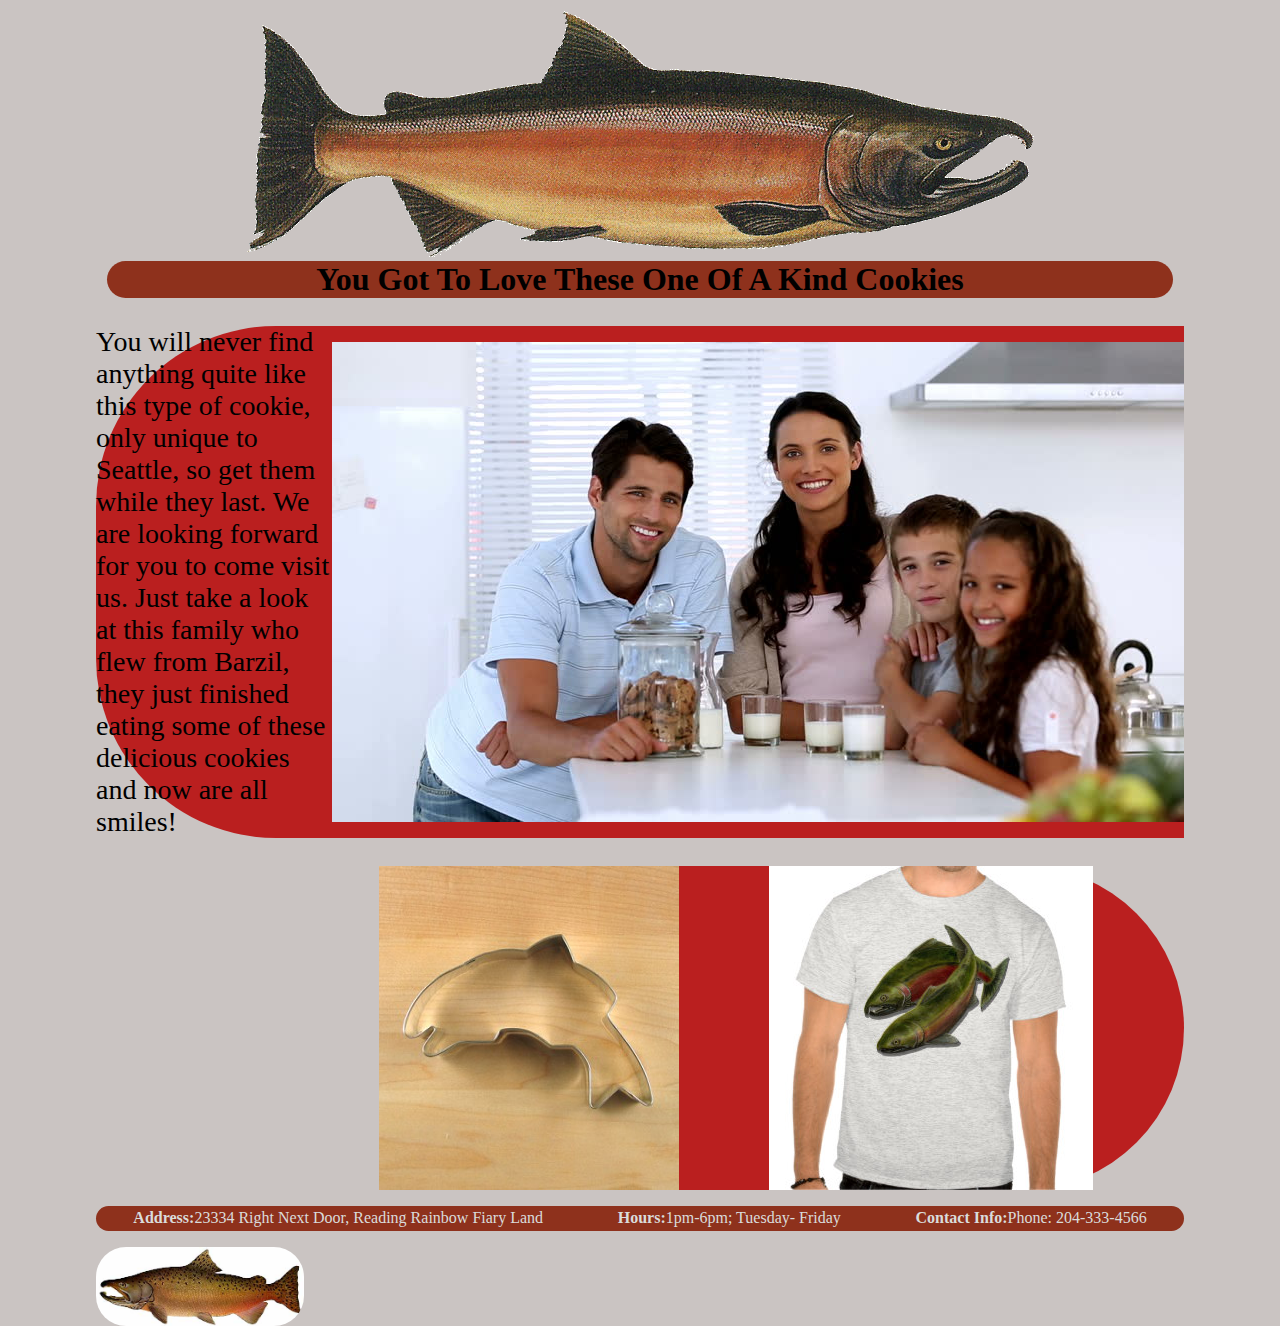
<file: index.html>
<!DOCTYPE html>
<html>

  <head>
    <link rel="stylesheet" type="text/css" href="style.css">
    <title>Delicious Salmon Cookies</title>
  </head>

    <body>
      <header id ="imag-motto">
          <img src="image/salmon.jpeg" class="logo" alt="King Salmon"/>
          <h1 id="love-Cookies">You Got To Love These One Of A Kind Cookies</h1>
      </header>
          <div id="main-text">
            <p id="main-paragrah"> You will never find anything quite like this type of cookie, only unique to Seattle, so get them while they last.
              We are looking forward for you to come visit us. Just take a look at this family who flew from Barzil, they just finished
              eating some of these delicious cookies and now are all smiles!
              <img src="image/family.jpg" class ="small" alt="Family smiles"/>
            </p>
          </div>
          <div id="purchas-box">
            <div class = "purchas-items">
                <img src="image/cutter.jpeg" class ="small" alt="A salmon shaped cookie cutter"/>
                <img src="image/shirt.jpg" class ="small" alt="Shirt with salmon fish"/>
                <p id="purchas-paragrap"If you want to purchas any of this please give us a call.</p>
            </div>
          </div>
      <footer>
          <img src="image/chinook.jpg" class="chinook" alt="Picture of Chinook Salmon."/>
          <ul>
            <li class="contact"><b>Address:</b> 23334 Right Next Door, Reading Rainbow Fiary Land</li>
            <li class="contact"><b>Hours:</b>1pm-6pm; Tuesday- Friday</li>
            <li class="contact"><b>Contact Info:</b> Phone: 204-333-4566</li>
          </ul>
      </footer>

      <script src="app.js"></script>
    </body>
<html>
</file>
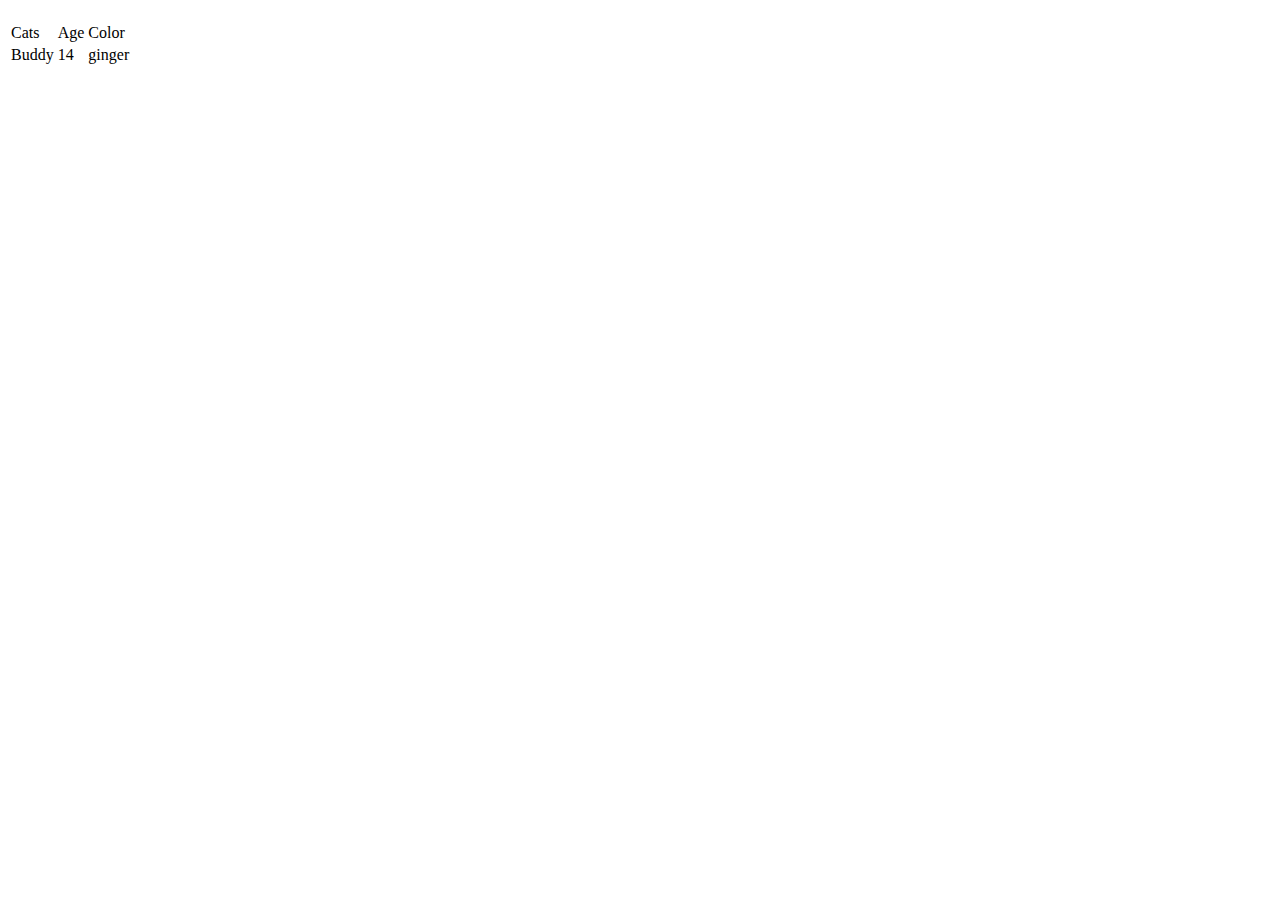
<file: sales-1.html>
<!DOCTYPE html>
<html>
<head>
  <title> </title>
</head>
    <body>
      <h1></h1>
      <p  </p>
        <p> </p>
        <ul id = 'create-ul'></ul>
        <table>
          <tr>
            <td>Cats</td>
            <td>Age</td>
            <td>Color</td>
          </tr>
          <tr>
            <td>Buddy</td>
            <td>14</td>
            <td>ginger</td>
            <td>
        </table>




        <script src="app.js"></script>
    </body>



<html>
</file>
<file: style.css>
body{
  flex-direction: column;
  background-color: rgb(202,196,194);
  width:85%;
  margin:0 auto;
}

#imag-motto{
  height:100%;
  margin:1%;
  text-align:center;
}

#love-Cookies{
  background-color: rgb(142,49,28);
  margin:0 auto;
  height:100%;
  display:flex;
  justify-content: center;
  align-items: center;
  border-radius: 30px;
}

#main-paragrah {
  height:100%;
  font-family:"Comic Sans MS";
  font-size:28px;
  color:(202,196,194);
  background-color:rgb(186,31,31);
  display:flex;
  justify-content:center;
  align-items:center;
  border-top-left-radius:180px;
  border-bottom-left-radius:180px;

}

#purchas-box{
  display:flex;
  justify-content:flex-end;
}

.purchas-items{
  width:74%;
  font-size:20px;
  color:rgb(202,196,194);
  display:flex;
  justify-content:flex-center;
  justify-content:space-between;
  background-color: rgb(186,31,31);
  border-top-right-radius:180px;
  border-bottom-right-radius:180px;
}

footer{
  display:flex;
  align-content:center;
  flex-direction:column-reverse;
}

.chinook{
  width:88px;
  width:208px;
  border-radius: 30px;
}

ul {
  height:25px;
  background-color:rgb(142,49,28);
  display:flex;
  justify-content: space-around;
  align-items:center;
  padding:0;
  border-radius:30px;
}

li.contact{
  color:rgb(218,220,219);
  display: flex;

  }
.picsplit{
  max-width:600px;
  justify-content:space-between;
}

#body-2{  background-image:url("image/chinook.jpg");
  background-repeat: no-repeat;
  background-position: 980px 585px;
  background-color: rgb(148,68,44);
  background-blend-mode: color-burn;
}
fieldset{
  border-radius:30px;
}
#new-form{
  width:85%;
  font-size:50px;
  font-weight:bold;
  color:rgb(255,181,107);
  border:2px solid;
  border-radius: 30px;
}
.input{
  border-radius:50px;
  height:45px;
}

#submit-button{
  height:55px;
  width:340px;
  border-radius:30px;
  font-size:25px;
  color:rgb(255,181,107);
  background-color: rgb(30,11,6);
}
table{
  border-spacing:0px;
}
th, td {
padding:13px 16px 21px 13px;
border-spacing:1px;
font-size:16px;
font-weight:bold;
margin:0px;
}
#link-to-salmon-sight{
  font-size:20px;
  color:rgb(255,255,255);
  height:25px;
  width:45px;
  border-style:inset;
  border-radius:25px;
  background-color:rgb(30,11,6);
}

a:link{
  text-decoration:none;
  width:50px;

}
</file>
